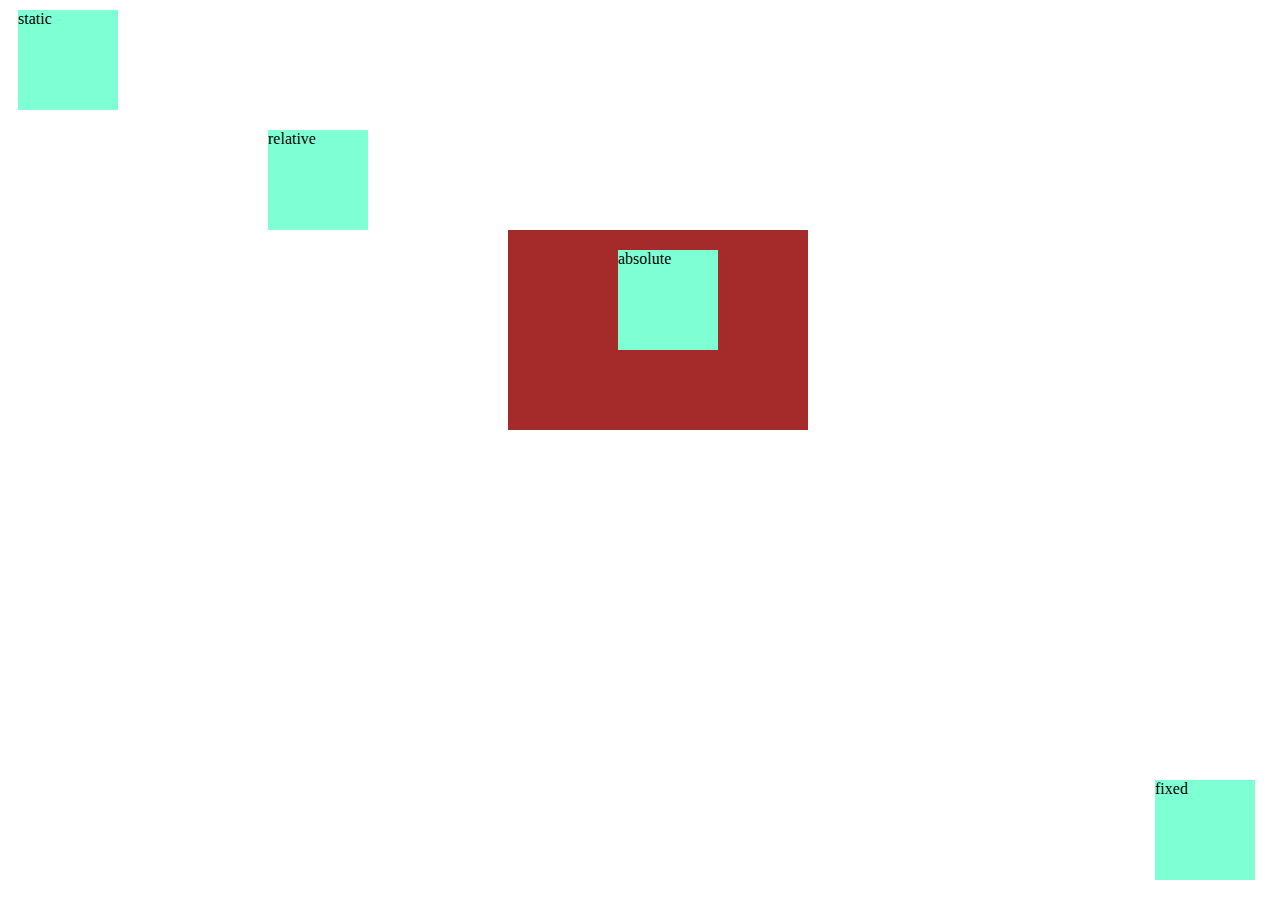
<file: index.html>
<!DOCTYPE html>
<html lang="en">
<head>
    <meta charset="UTF-8">
    <meta name="viewport" content="width=device-width, initial-scale=1.0">
    <title>Posicionamiento</title>
    <link rel="stylesheet" href="/estilos.css">
</head>
<body>
    
<div class="caja static">static</div>
<div class="caja relative">relative</div>
<div class="contenedor">
    <div class="caja absolute">absolute</div>
</div>
<div class="caja fixed">fixed</div>
</body>
</html>
</file>
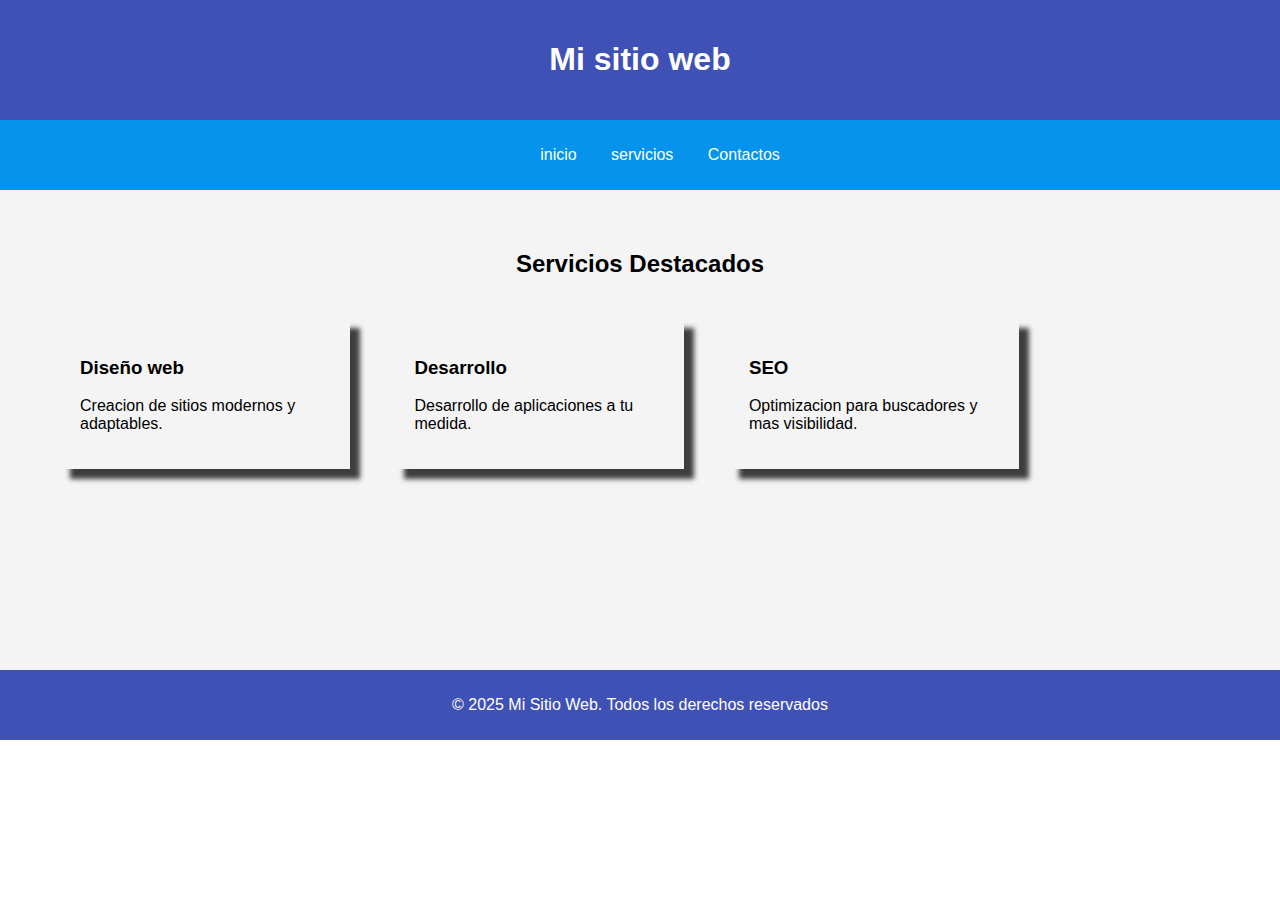
<file: practica2/paginaSencilla/index.html>
<!DOCTYPE html>
<html lang="en">

<head>
    <meta charset="UTF-8">
    <meta name="viewport" content="width=device-width, initial-scale=1.0">
    <title>mi primera pagina web sencilla</title>
    <link rel="stylesheet" href="estilos.css">
</head>

<body>
    <!--encabezado de la pagina-->
    <header>
        <h1>Mi sitio web</h1>
    </header>

    <nav>
        <ul>
            <li><a href="#">inicio</a></li>
            <li><a href="#">servicios</a></li>
            <li><a href="#">Contactos</a></li>
        </ul>
    </nav>
    <!--seccion de servicios-->
    <section id="servicios">

        <h2>Servicios Destacados</h2>
        <div class="tarjetas pos1">
            <h3>Diseño web</h3>
            <p>Creacion de sitios modernos y adaptables.</p>
        </div>
      
        <div class="tarjetas pos2">
            <h3>Desarrollo</h3>
            <p>Desarrollo de aplicaciones a tu medida.</p>
        </div>
        
        <div class="tarjetas pos3">
            <h3>SEO</h3>
            <p>Optimizacion para buscadores y mas visibilidad.</p>
        </div>
    </section>
    <!--footer-->
    <footer>
        <p>&copy; 2025 Mi Sitio Web. Todos los derechos reservados</p>
    </footer>
</body>

</html>
</file>
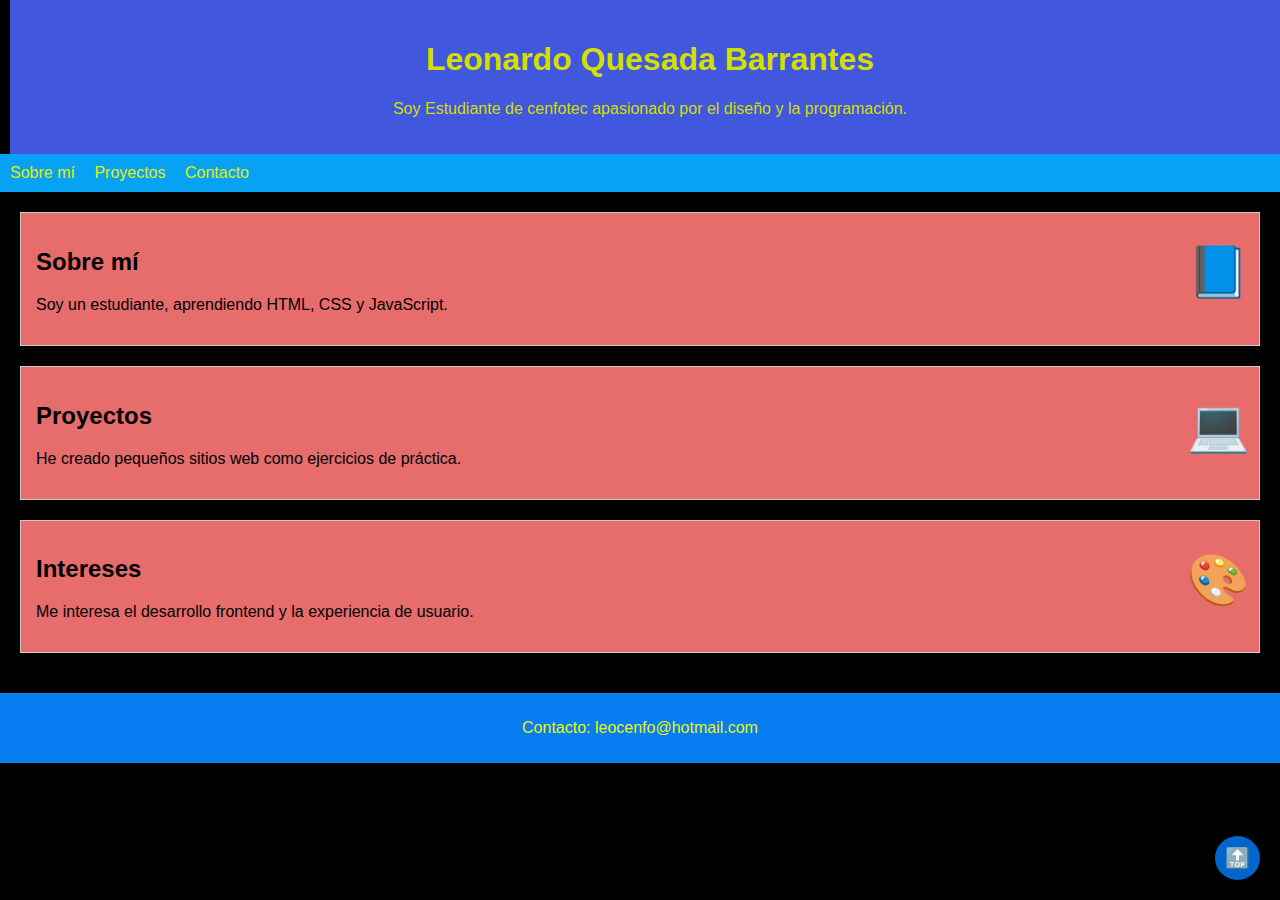
<file: practica2/practica2.html>
<!DOCTYPE html>
<html lang="es">
<head>
  <meta charset="UTF-8">
  <meta name="viewport" content="width=device-width, initial-scale=1.0">
  <title>Portada Personal</title>
  <link rel="stylesheet" href="estilos.css">
</head>
<body>

  <header>
    <h1 id="nombre">Leonardo Quesada Barrantes</h1>
    <p class="descripcion"> Soy Estudiante de cenfotec apasionado por el diseño y la programación.</p>
  </header>

  <nav>
    <ul>
      <li><a href="#sobre-mi">Sobre mí</a></li>
      <li><a href="#proyectos">Proyectos</a></li>
      <li><a href="#contacto">Contacto</a></li>
    </ul>
  </nav>

  <section>
    <div class="tarjeta">
      <h2>Sobre mí</h2>
      <p>Soy un estudiante, aprendiendo HTML, CSS y JavaScript.</p>
      <span class="icono">📘</span>
    </div>

    <div class="tarjeta">
      <h2>Proyectos</h2>
      <p>He creado pequeños sitios web como ejercicios de práctica.</p>
      <span class="icono">💻</span>
    </div>
    <div class="tarjeta">
      <h2>Intereses</h2>
      <p>Me interesa el desarrollo frontend y la experiencia de usuario.</p>
      <span class="icono">🎨</span>
    </div>
  </section>

  <footer>
    <p id="contacto">Contacto: leocenfo@hotmail.com</p>
  </footer>

  <button id="boton-flotante">🔝</button>

</body>
</html>
</file>
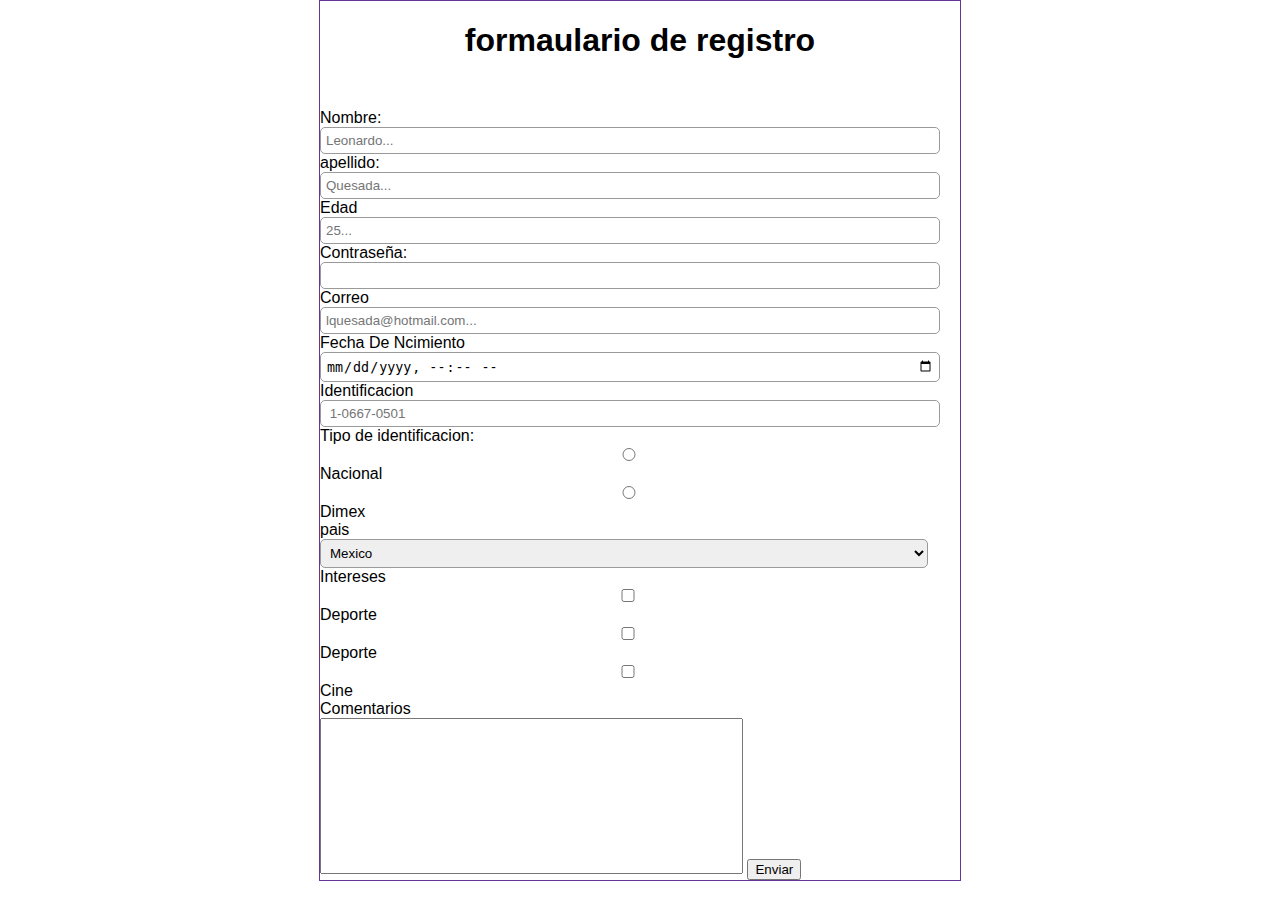
<file: semana3/formularios.html>
<!DOCTYPE html>
<html lang="en">

<head>
    <meta charset="UTF-8">
    <meta name="viewport" content="width=device-width, initial-scale=1.0">
    <title>Formularios</title> <!--titulo de la pagina -->
    <link rel="stylesheet" href="/semana3/estilos3.css">
    <!--nunca olvidar esta linea aqui incorporamos el css estilos-->
</head>

<body>

    <main>
        <section id="formularios"> <!--secction es para empezar a crear el formulario-->
            <h1>formaulario de registro </h1> <!--aqui se muestra que es un formulario de registro-->

            <form id="FormRegistro"> <!--aqui se crea el formulario de registro-->
                <label for="txtNombre">Nombre:</label> <!--etiqueta para introduccir el nombre -->
                <input type="text" id="txtNombre" placeholder="Leonardo...">
                <!--con esta etiqueta el usuario tiene que digitar un texto-->

                <label for="txtApellido">apellido:</label>
                <!--Recordemos esta es la etiqueta pra introducir el apellido-->
                <input type="text" id="txtApellido" placeholder="Quesada...">
                <!--el placeholder muestra como posiblemente se vea lo que el usuario tiene que digitar-->

                <label for="txtEdad">Edad</label> <!--etiqueta para introducir edad -->
                <input type="Number" id="txtEdad" min="0" max="100" placeholder="25...">
                <!--aqui agregamos el input para que usuario digite la edad -->

                <label for="txtContraseña">Contraseña:</label> <!--aqui se crea la etiqueta de contraseña-->
                <input type="password" id="txtContraseña"> <!--aqui pedimos al usuario introducir la contraseña-->

                <label for="txtCorreo">Correo</label> <!--aqui creamos la etiqueta de correo-->
                <input type="email" id="txtCorreo" placeholder="lquesada@hotmail.com...">
                <!--aqui hacemos el input donde el usuario introducce su correo-->

                <label for="">Fecha De Ncimiento</label>
                <!-- etiqueta de fecha nacimiento datetime es para que tenga fecha y hora local -->
                <input type="datetime-local" id="fechaNcimiento"> <!-- input donde el usuario agrega la info-->

                <label for="txtIdentificacion"> Identificacion</label> <!-- etiqueta de identificacion-->
                <input type="text" id="txtIdentificacion" placeholder=" 1-0667-0501">
                <!-- input donde el usuario digita su identificacion-->

                <label for="">Tipo de identificacion:</label>
                <!--aqui creamos el tipo de identificacion que queremos si es nacional o extragero-->
                <div id="radio-gropu"> <!--div o caja donde creamos cada tipo de identificacion-->
                    <!-- este es para nacionales-->
                    <input type="radio" id="rdNcionacional" name="identificacion" value="Nacional">
                    <label for="rdNcionacional">Nacional</label>
                    <!--y este es para extragenros-->
                    <input type="radio" id="rdDimex" name="identificacion" value="Dimex">
                    <label for="rdDimex">Dimex</label>
                </div>

                <label for="pais">pais</label> <!--label o etiqueta para el pais-->
                <select name="pais" id="pais"> <!--tulizamos una etiqueta "select" parar seleccionar el pais-->
                    <option value="mexico">Mexico</option> <!--estas serias las opciones del select-->
                    <option value="costa_rica">Costa Rica</option> <!--estas serias las opciones del select-->
                    <option value="salvador"> Salvador</option> <!--estas serias las opciones del select-->
                    <option value="argentina">Argentina</option> <!--estas serias las opciones del select-->
                </select>

                <label for="intereses">Intereses</label>
                <!--label o etiqueta de los intereses o cosas que le gustan al usuario-->
                <div id="checkbox-group"> <!--div o caja donde tendremos los diferentes tipos de intereses-->
                    <input type="checkbox" id="deporte" name="intereses" value="deporte">
                    <label for="deporte">Deporte </label>

                    <input type="checkbox" id="musica" name="intereses" value="musica">
                    <label for="deporte">Deporte </label>

                    <input type="checkbox" id="cine" name="intereses" value="cine">
                    <label for="cine">Cine</label>

                </div>
                <!--etiqueta para que el usuario agregue sus comentarios-->
                <label for="txtComentarios">Comentarios</label>
                <textarea id="Comentarios" rows="10" cols="50"></textarea>

                <!--este seria el boton para enviar una vez completada la seccion de llenar el formulario-->
                <button id="btnEnviar" type="button">Enviar</button>

            </form>
        </section>

    </main>


</body>

</html>
</file>
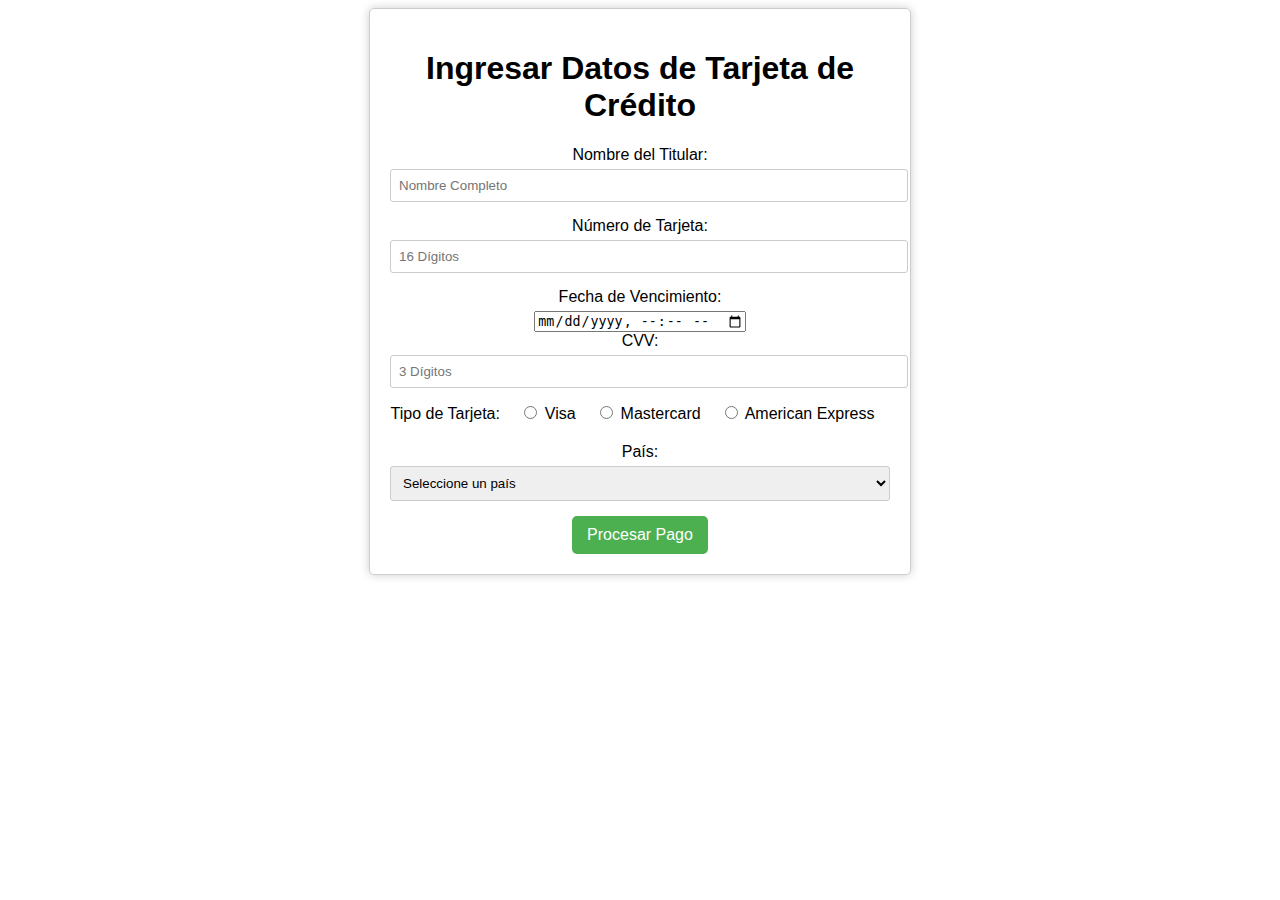
<file: semana3/practicaFormulario/formTarjeta.html>
<!DOCTYPE html>
<html lang="en">
<head>
    <meta charset="UTF-8">
    <meta name="viewport" content="width=device-width, initial-scale=1.0">
    <title>formTarjetas</title>
    <link rel="stylesheet" href="/semana3/practicaFormulario/Estilo.css">
</head>
<body>

<div class="container"> 

<h1>Ingresar Datos de Tarjeta de Crédito</h1> <!--titular de la pagina web-->


<form action="numero" method="post">

    <label for="nombre">Nombre del Titular:</label> <!--aqui hacemos el primer label en este caso nombre del titular -->

    <input type="text" id="nombre" name="nombre" placeholder="Nombre Completo" required> <!--aqui el input de lo que digita el usuario-->

    <label for="numero_tarjeta">Número de Tarjeta:</label>  <!--label o titular de la tarjeta -->

    <input type="tel" id="numero_tarjeta" name="numero_tarjeta" placeholder="16 Dígitos" required> <!--input del usuario y en el placehold que son 16 digitos -->

    <label for="fecha_vencimiento">Fecha de Vencimiento:</label> <!--label o titular de la fecha de vencimiento-->

    <input type="datetime-local" id="fecha_vencimiento" name="fecha_vencimiento" > <!--input de fecha de vencimineto del usuario-->

    <label for="cvv">CVV:</label> <!--aqui se hace el titula de cvv-->

    <input type="tel" id="cvv" name="cvv" placeholder="3 Dígitos"> <!--aqui el input del cvv y placeholder que son 3 digitos-->

    <!--acontinuacion tenemos el contenedor de los tipos de tarjeta-->
    <div class="radio-group">
        <label for="tipo_tarjeta">Tipo de Tarjeta:</label>
        <label><input type="radio" name="tipo_tarjeta" value="visa"> Visa</label>
        <label><input type="radio" name="tipo_tarjeta" value="mastercard"> Mastercard</label>
        <label><input type="radio" name="tipo_tarjeta" value="amex"> American Express</label>
    </div>
<!--aqui tenemos los titulares del pais la casilla de seleccion y en option los paises de centroamerica -->
    <label for="pais">País:</label>
    <select id="pais" name="pais" required>
        <option value="" disabled selected>Seleccione un país</option>
        <option value="costarica">Costa Rica</option>
        <option value="el_salvador">El Salvador</option>
        <option value="guatemala">Guatemala</option>
        <option value="honduras">Honduras</option>
        <option value="nicaragua">Nicaragua</option>
        <option value="panama">Panamá</option>
    </select>
<!--como pie de la pagina tenemos el boton que en este caso seria procesar el pago -->
    <button type="submit">Procesar Pago</button>
</body>
</html>
</file>
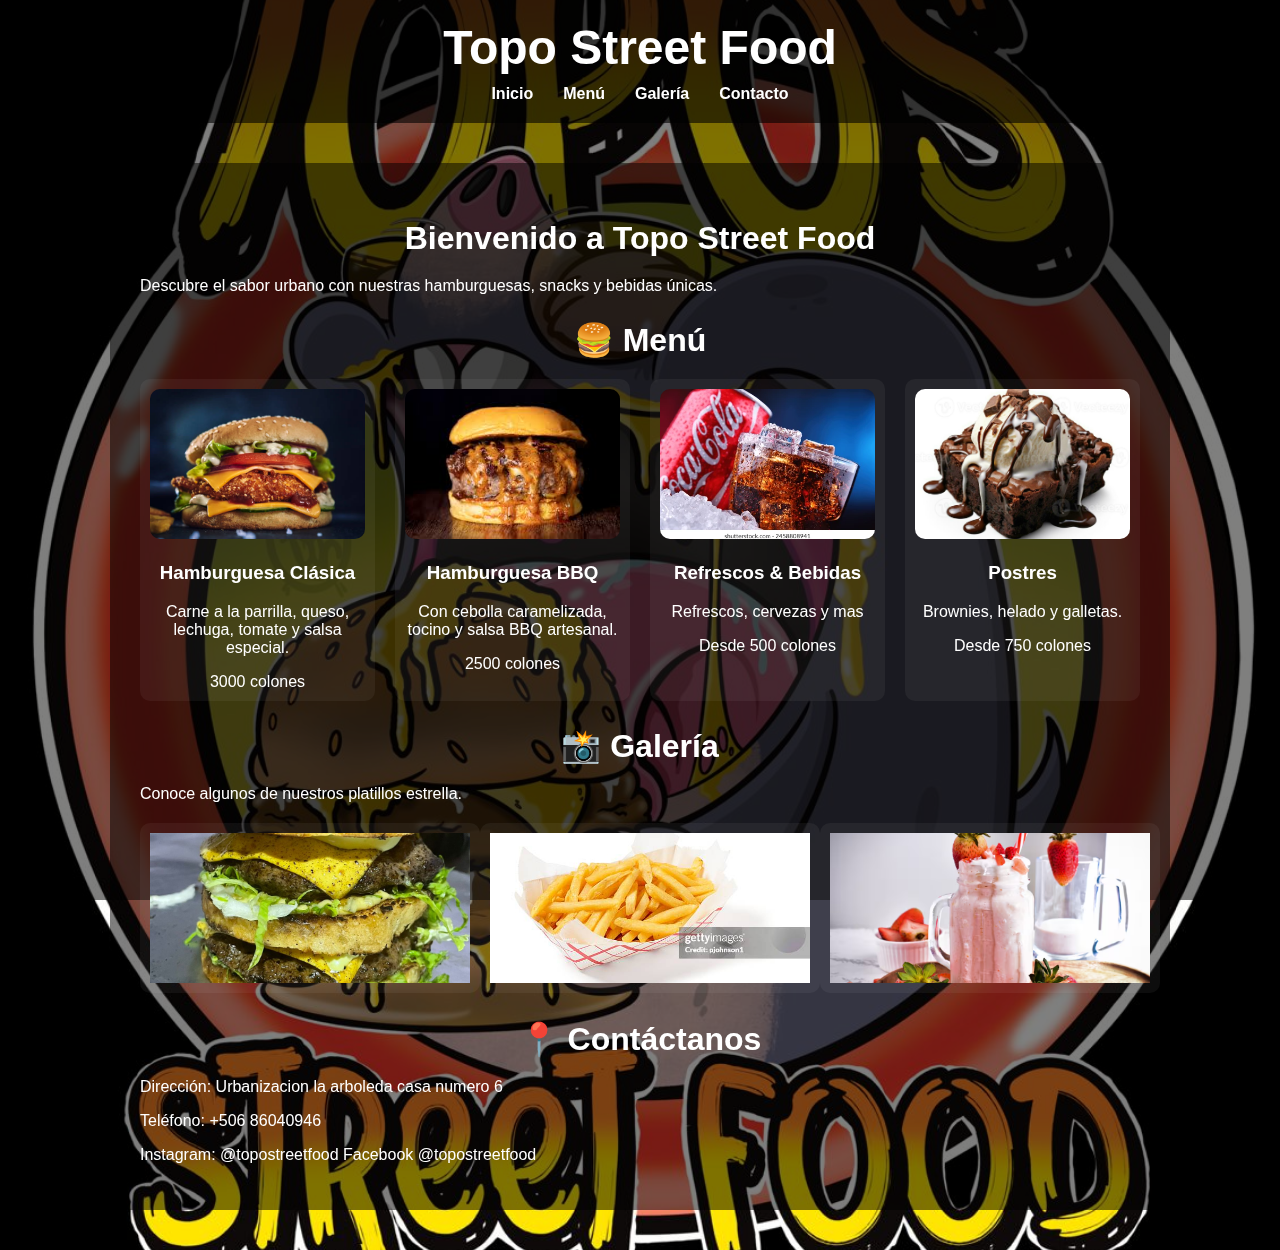
<file: semana3/practicashtml/paginaRamdon.html>
<!DOCTYPE html>
<html lang="es">
<head>
    <meta charset="UTF-8">
    <meta name="viewport" content="width=device-width, initial-scale=1.0">
    <title>TOPOS STREET FOOD</title>
    <link rel="stylesheet" href="/semana3/practicashtml/styles.css">
    <link rel="icon" type="image/png" href="favicon_io (1)/favicon-16x16.png">
</head>
<body>
    <header class="header">
        <h1>Topo Street Food</h1>
        <nav class="navbar">
            <ul>
                <li><a href="#">Inicio</a></li>
                <li><a href="#menu">Menú</a></li>
                <li><a href="#galeria">Galería</a></li>
                <li><a href="#contacto">Contacto</a></li>
            </ul>
        </nav>
    </header>

    <main class="main-content">
        <section id="bienvenida">
            <h2>Bienvenido a Topo Street Food</h2>
            <p>Descubre el sabor urbano con nuestras hamburguesas, snacks y bebidas únicas.</p>
        </section>

        <section id="menu">
            <h2>🍔 Menú</h2>
            <div class="menu-grid">
                <div class="menu-item">
                    <img src="imagenes/foto 1.jpg" alt="Hamburguesa clásica">
                    <h3>Hamburguesa Clásica</h3>
                    <p>Carne a la parrilla, queso, lechuga, tomate y salsa especial.</p>
                    <span>3000 colones </span>
                </div>
                <div class="menu-item">
                    <img src="imagenes/fotobbq.jpg" alt="Hamburguesa BBQ">
                    <h3>Hamburguesa BBQ</h3>
                    <p>Con cebolla caramelizada, tocino y salsa BBQ artesanal.</p>
                    <span>2500 colones </span>
                </div>
                <div class="menu-item">
                    <img src="imagenes/coca.jpg" alt="Bebidas">
                    <h3>Refrescos & Bebidas</h3>
                    <p>Refrescos, cervezas y mas </p>
                    <span>Desde 500 colones </span>
                </div>
                <div class="menu-item">
                    <img src="imagenes/brownie.jpg" alt="Postres">
                    <h3>Postres</h3>
                    <p>Brownies, helado y galletas.</p>
                    <span>Desde 750 colones </span>
                </div>
            </div>
        </section>

        <section id="galeria">
            <h2>📸 Galería</h2>
            <p>Conoce algunos de nuestros platillos estrella.</p>
            <div class="galeria-grid">
                <img src="imagenes/hamburguesa .jpg" alt="Hamburguesa">
                <img src="imagenes/foto2.jpg" alt="Combo">
                <img src="imagenes/malteada.jpg" alt="Malteada">
            </div>
        </section>

        <section id="contacto">
            <h2>📍 Contáctanos</h2>
            <p>Dirección: Urbanizacion la arboleda casa numero 6 </p>
            <p>Teléfono: +506 86040946 </p>
            <p>Instagram: @topostreetfood Facebook @topostreetfood</p>
        </section>
    </main>
</body>
</html>
</file>
<file: estilos.css>
.caja {
    width: 100px;
    height: 100px;
    background-color: aquamarine;
    margin: 10px;
}

.static {
    position: static;
}

.relative {
    position: relative;
    top: 10px;
    left: 250px;

}

.contenedor {

    width: 300px;
    height: 200px;
    background-color: brown;
    position: relative;
    left: 500px;

}
.absolute{

    position: absolute;
    top: 10px;
    left: 100px;

}
.fixed{

    position: fixed;
    bottom: 10px;
    right: 15px;
}
</file>
<file: practica2/paginaSencilla/estilos.css>
body {
    font-family: Arial, Helvetica, sans-serif;
    margin: 0;
    padding: 0;
}

header {
    background-color: #3f51b5;
    color: white;
    padding: 20px;
    text-align: center;

}

nav {

    background-color: #0593eb;
    padding: 10px;
}

nav ul{
    list-style: none;
    text-align: center;
}
nav ul li{
    display: inline;
    margin: 0 15px;
}
nav ul li a{

    color: white;
    text-decoration: none;
}

/*estilos de la seccion de servicios */
#servicios{

    padding: 40px;
    background-color: #f4f4f4;
    height: 400px;

}

#servicios h2{
    text-align: center;
    margin-bottom: 20px;
}

.tarjetas{
    
   width: 250px;
    display: inline-block;
    padding: 20px;
    margin: 20px;
    box-shadow: box-shadow: 10px 10px 5px 0px rgba(0,0,0,0.75);
-webkit-box-shadow: 10px 10px 5px 0px rgba(0,0,0,0.75);
-moz-box-shadow: 10px 10px 5px 0px rgba(0,0,0,0.75);;
}

footer{
    background-color: #3f51b5;
    color: #fff;
    text-align: center;
    padding: 10px;
    height: auto;

}
</file>
<file: practica2/estilos.css>
/* Estilos generales */
body {
  font-family: Arial, sans-serif;
  margin: 0;
  padding: 0;
  background-color: #000000;
}

header {
  background-color: hwb(231 25% 13%);
  color: rgb(211, 223, 0);
  padding: 20px;
  position: relative;
  left: 10px;
  right: 10px;
  text-align: center;
}

.descripcion {
  font-size: 16px;
 
}

nav {
  background-color: #08a2f4;
  padding: 10px;
}

nav ul {
  list-style: none;
  margin: 0;
  padding: 0;
  display: block;
}

nav li {
  display: inline-table;
  margin-right: 15px;

}

nav a {
  color: rgb(225, 241, 3);
  text-decoration: none;
  
}

section {
  padding: 20px;
}

.tarjeta {
  background-color: #e76c6c;
  border: 1px solid #ccc;
  margin-bottom: 20px;
  padding: 15px;
  position: relative;
}

.icono {
  position: absolute; 
  top: 30px;
  right: 10px;
  font-size: 50px;
}

footer {
  background-color: #077df2;
  color: rgb(236, 244, 7);
  text-align: center;
  padding: 10px;
  
}


#boton-flotante {
  position: fixed; 
  bottom: 20px;
  right: 20px;
  background-color: #0066cc;
  color: white;
  border: none;
  padding: 10px;
  border-radius: 50%;
  cursor: pointer;
  font-size: 20px;
}
</file>
<file: semana3/estilos3.css>
body {
    margin: 0;
    padding: 0;
    font-family: Arial, Helvetica, sans-serif;
}

/*--estilos a la seccion*/

main {

    width: 100%;
    height: auto;
    display: flex;
    align-items: center;
    /*acomodar los elementos de forma vertical*/
    justify-content: center;
    /*acomodar los elementos de forma horizontal*/
}

#formularios {
    border: 1px solid rebeccapurple;
    width: 50%;
    height: auto;
}

/*aqui modificamos el titulo */
h1 {
    text-align: center;
    font-size: 32px;
    margin-bottom: 50px;

}

/*aqui vamos a modificar todas las etiquetas o los labels*/

label {
    display: block;
    /*aqui agregamos todas la lineas en bloque */
    margin: 10px 0px 5px 0 px;
    /*aqui le damos el margen a los bloques  arr 10 , der 0 , abaj 5 , izq 0 */
}

input , select,area{
    width: 95%;
    padding: 5px;
    border: 1px solid #9b9a9a;
    border-radius: 5px;
}

textarea{
    resize: none; /*aqui le quitamos al cuadro de comentarios el poder agrandarlo */
    
}
</file>
<file: semana3/practicaFormulario/Estilo.css>
body {
    font-family: Arial, sans-serif;
    text-align: center;
}
.container {
    width: 500px;
    margin: 0 auto;
    padding: 20px;
    border: 1px solid #ccc;
    border-radius: 5px;
    box-shadow: 0 0 10px rgba(0, 0, 0, 0.2);
}
label {
    display: block;
    margin-bottom: 5px;
}
input[type="text"],
input[type="tel"],
select,
input[type="date"] {
    width: 100%;
    padding: 8px;
    margin-bottom: 15px;
    border: 1px solid #ccc;
    border-radius: 3px;
}
.radio-group {
    margin-bottom: 15px;
}
.radio-group label {
    display: inline-block;
    margin-right: 15px;
}
select {
    width: 100%;
    padding: 8px;
    margin-bottom: 15px;
    border: 1px solid #ccc;
    border-radius: 3px;
}
button {
    background-color: #4CAF50;
    color: white;
    padding: 10px 15px;
    border: none;
    border-radius: 5px;
    cursor: pointer;
    font-size: 16px;
}
button:hover{
  background-color: #3e8e41;
    
}
</file>
<file: semana3/practicashtml/styles.css>
body {
    margin: 0;
    font-family: 'Arial', sans-serif;
    background: url("topo streed food.jpg") no-repeat center center fixed;
    background-size: cover;
    background-position: center center;
    position: relative;
    background-attachment:scroll ;
    color: white;
}

/* Capa oscura transparente */
body::before {
    content: "";
    position: fixed;
    top: 0; left: 0;
    width: 100%;
    height: 100%;
    background-color: rgba(0, 0, 0, 0.5);
    z-index: 0;
}

.header,
.main-content {
    position: relative;
    z-index: 1;
}

.header {
    background-color: rgba(0, 0, 0, 0.6);
    padding: 20px;
    text-align: center;
}

.header h1 {
    margin: 0;
    font-size: 3em;
}

.navbar ul {
    list-style: none;
    padding: 0;
    margin: 10px 0 0 0;
    display: flex;
    justify-content: center;
    gap: 30px;
}

.navbar a {
    color: white;
    text-decoration: none;
    font-weight: bold;
}

.navbar a:hover {
    text-decoration: underline;
}

.main-content {
    max-width: 1000px;
    margin: 40px auto;
    padding: 30px;
    background-color: rgba(0, 0, 0, 0.5);
    border-radius: 10px;
}

h2 {
    text-align: center;
    font-size: 2em;
    margin-bottom: 20px;
   
}

.menu-grid,
.galeria-grid {
    display: grid;
    grid-template-columns: repeat(auto-fit, minmax(220px, 1fr));
    gap: 20px;
    margin-top: 20px;
}

.menu-item,
.galeria-grid img {
    background-color: rgba(255, 255, 255, 0.05);
    border-radius: 10px;
    padding: 10px;
    text-align: center;
    color: white;
}

.menu-item img {
    width: 100%;
    border-radius: 10px;
    height: 150px;
    object-fit: cover;
}

.galeria-grid img {
    width: 100%;
    border-radius: 10px;
    height: 150px;
    object-fit: cover;
}
</file>
